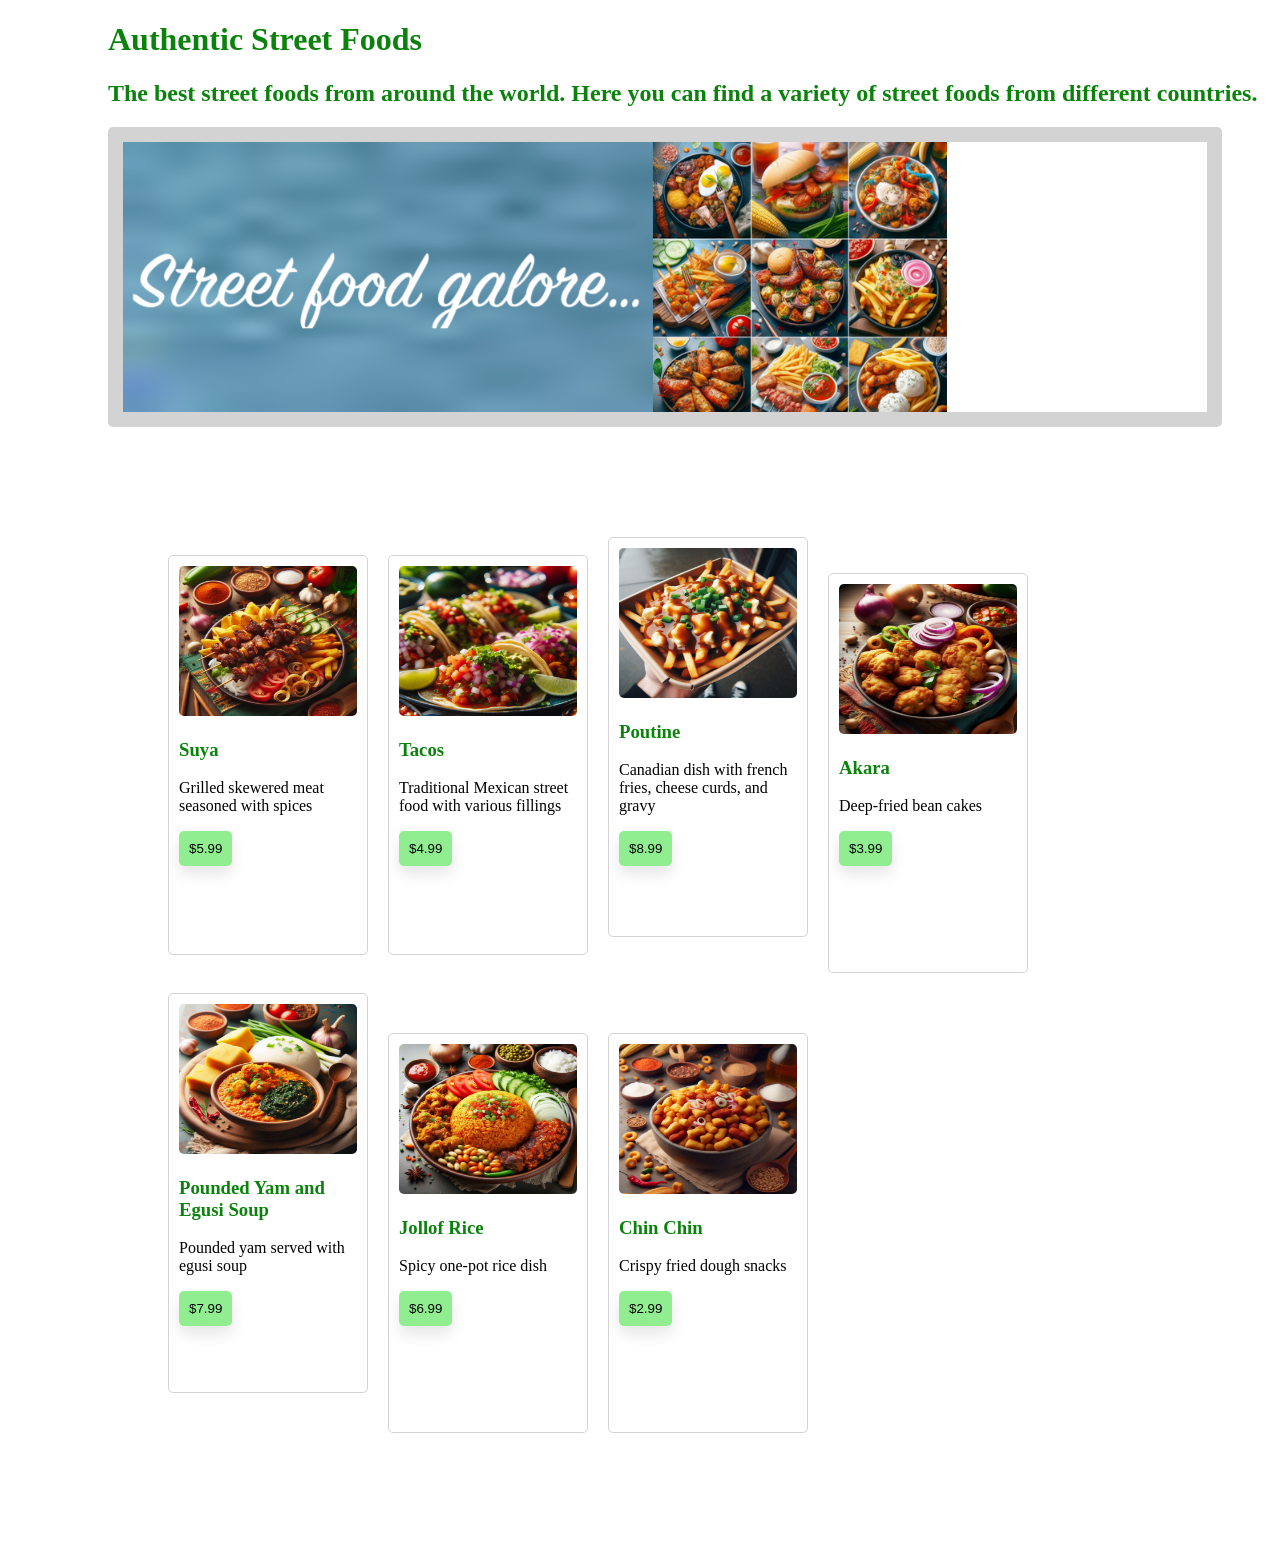
<file: index.html>
<!DOCTYPE html>
<html lang="en">

<head>
  <meta charset="UTF-8">
  <meta name="viewport" content="width=device-width, initial-scale=1.0">
  <link rel="stylesheet" href="styles/main.css?v=3">
  <link rel="icon" href="assets/favicon.ico">
  <title>Authentic Street Foods</title>
</head>
<body>
  <header>
    <h1>Authentic Street Foods</h1>
    <h2>
      The best street foods from around the world. Here you can find a variety of street foods from different countries.
    </h2>
  </header>
  <main>
    <div id="hero-banner">
      <!-- Content for the hero banner goes here -->
    </div>
    <div id="foods-container"></div>
  </main>
  <script src="scripts/main.js?v=2"></script>
</body>

</html>
</file>
<file: styles/main.css>
/* main.css */

/* Green and white color theme */
body {
  background-color: #ffffff;
  color: #000000;
}

main {
  margin: 0px 100px 0px 50px;
}

#hero-banner {
  background-image: url('../assets/banner.png');
  width: 100%;
  background-size:contain;
  background-repeat: no-repeat;
  height: 300px;
  margin:  0px 100px 0px 50px;
  border-radius: 5px;
  box-sizing: border-box;
  border: 15px solid lightgray;
}

h1, h2, h3 {
  color: #0b820b;
}

h1, h2 {
  margin-left: 100px;
}


#foods-container{
  margin: 100px;
}

#foods-container div {
  width: 200px;
  height: 400px;
  border: 1px solid lightgray;
  border-radius: 5px;
  display: inline-block;
  margin: 10px;
  padding: 10px;
  box-sizing: border-box;
}

#foods-container div img {
  width: 100%;
  height: 150px;
  border-radius: 5px;
}

#foods-container div button {
  background-color: lightgreen;
  box-shadow: 0px 8px 15px rgba(0, 0, 0, 0.1);
  border: none;
  padding: 10px;
  border-radius: 5px;
  cursor: pointer;
  transition: all 0.3s ease 0s;
}

#foods-container div button:hover {
  background-color: #5a5;
  box-shadow: 0px 15px 20px rgba(46, 229, 157, 0.4);
  color: white;
  transform: translateY(-7px);
}
/* Add your custom styles here */
</file>
